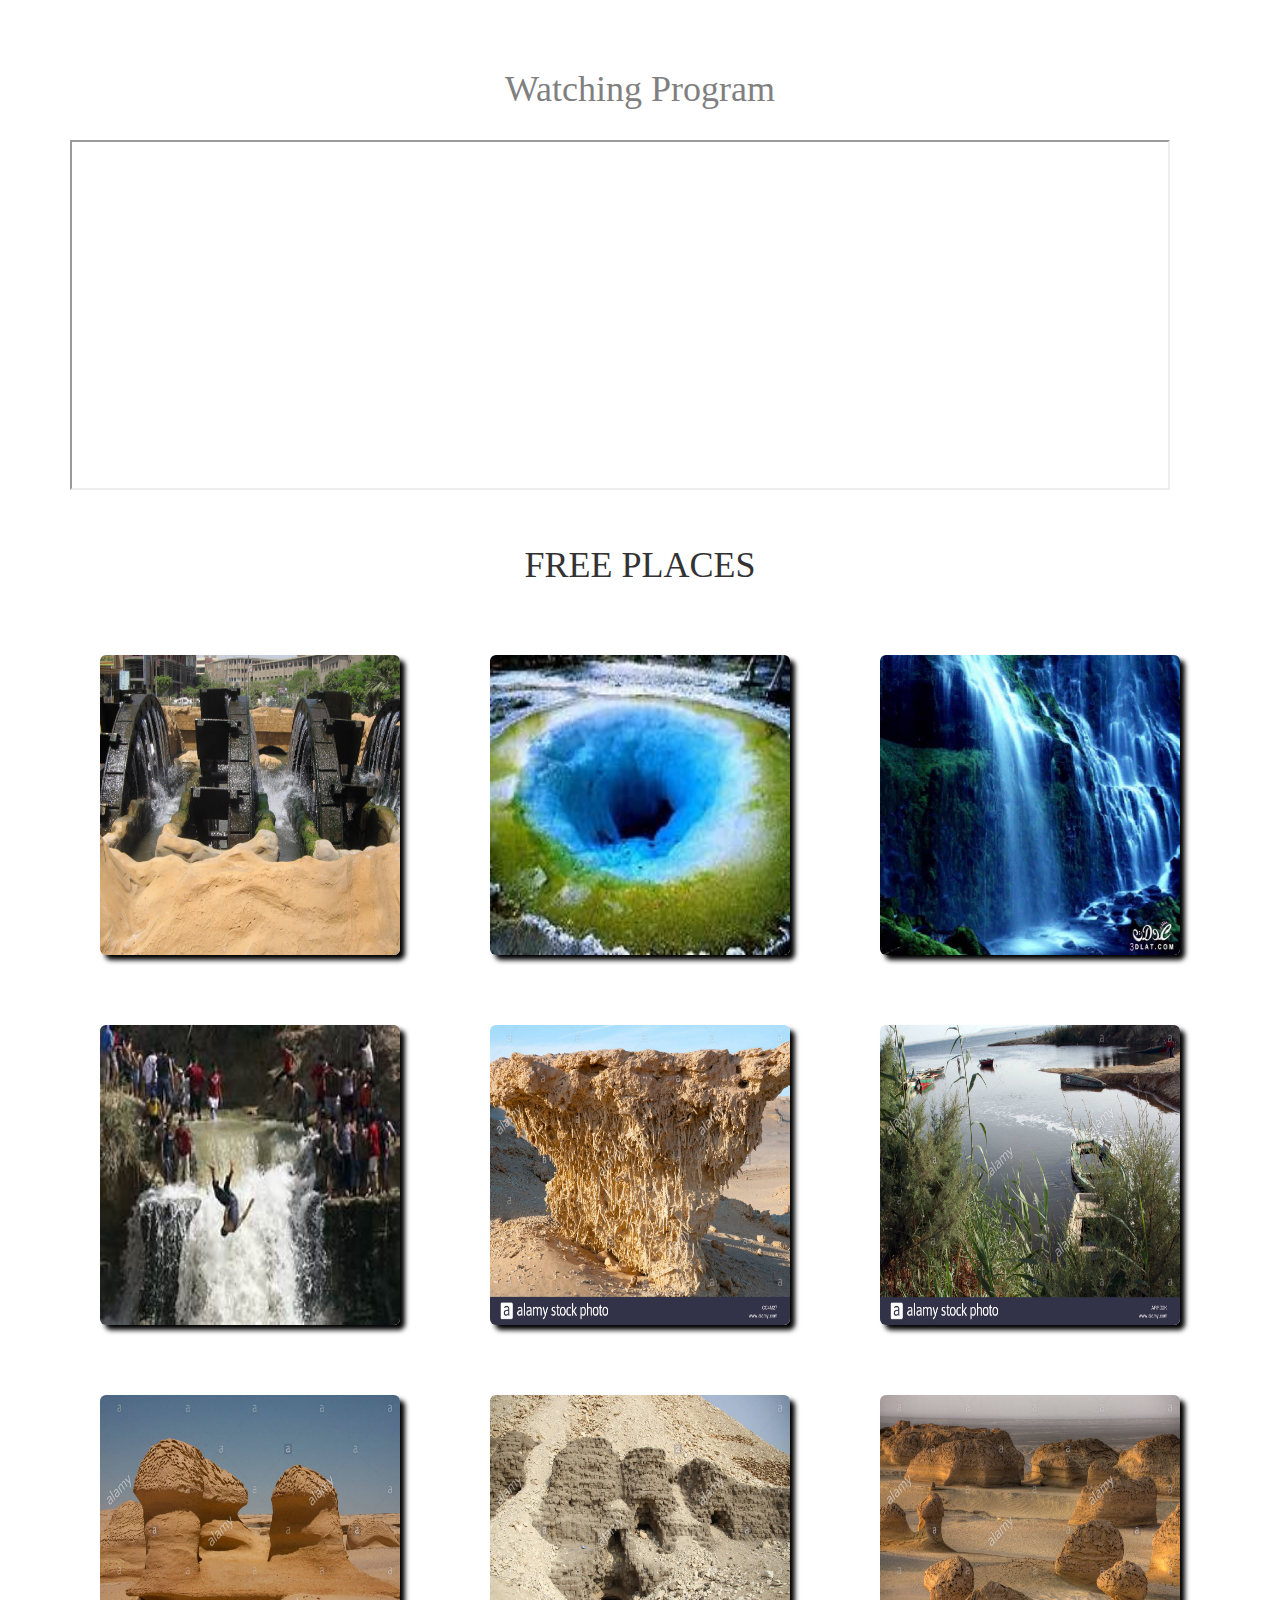
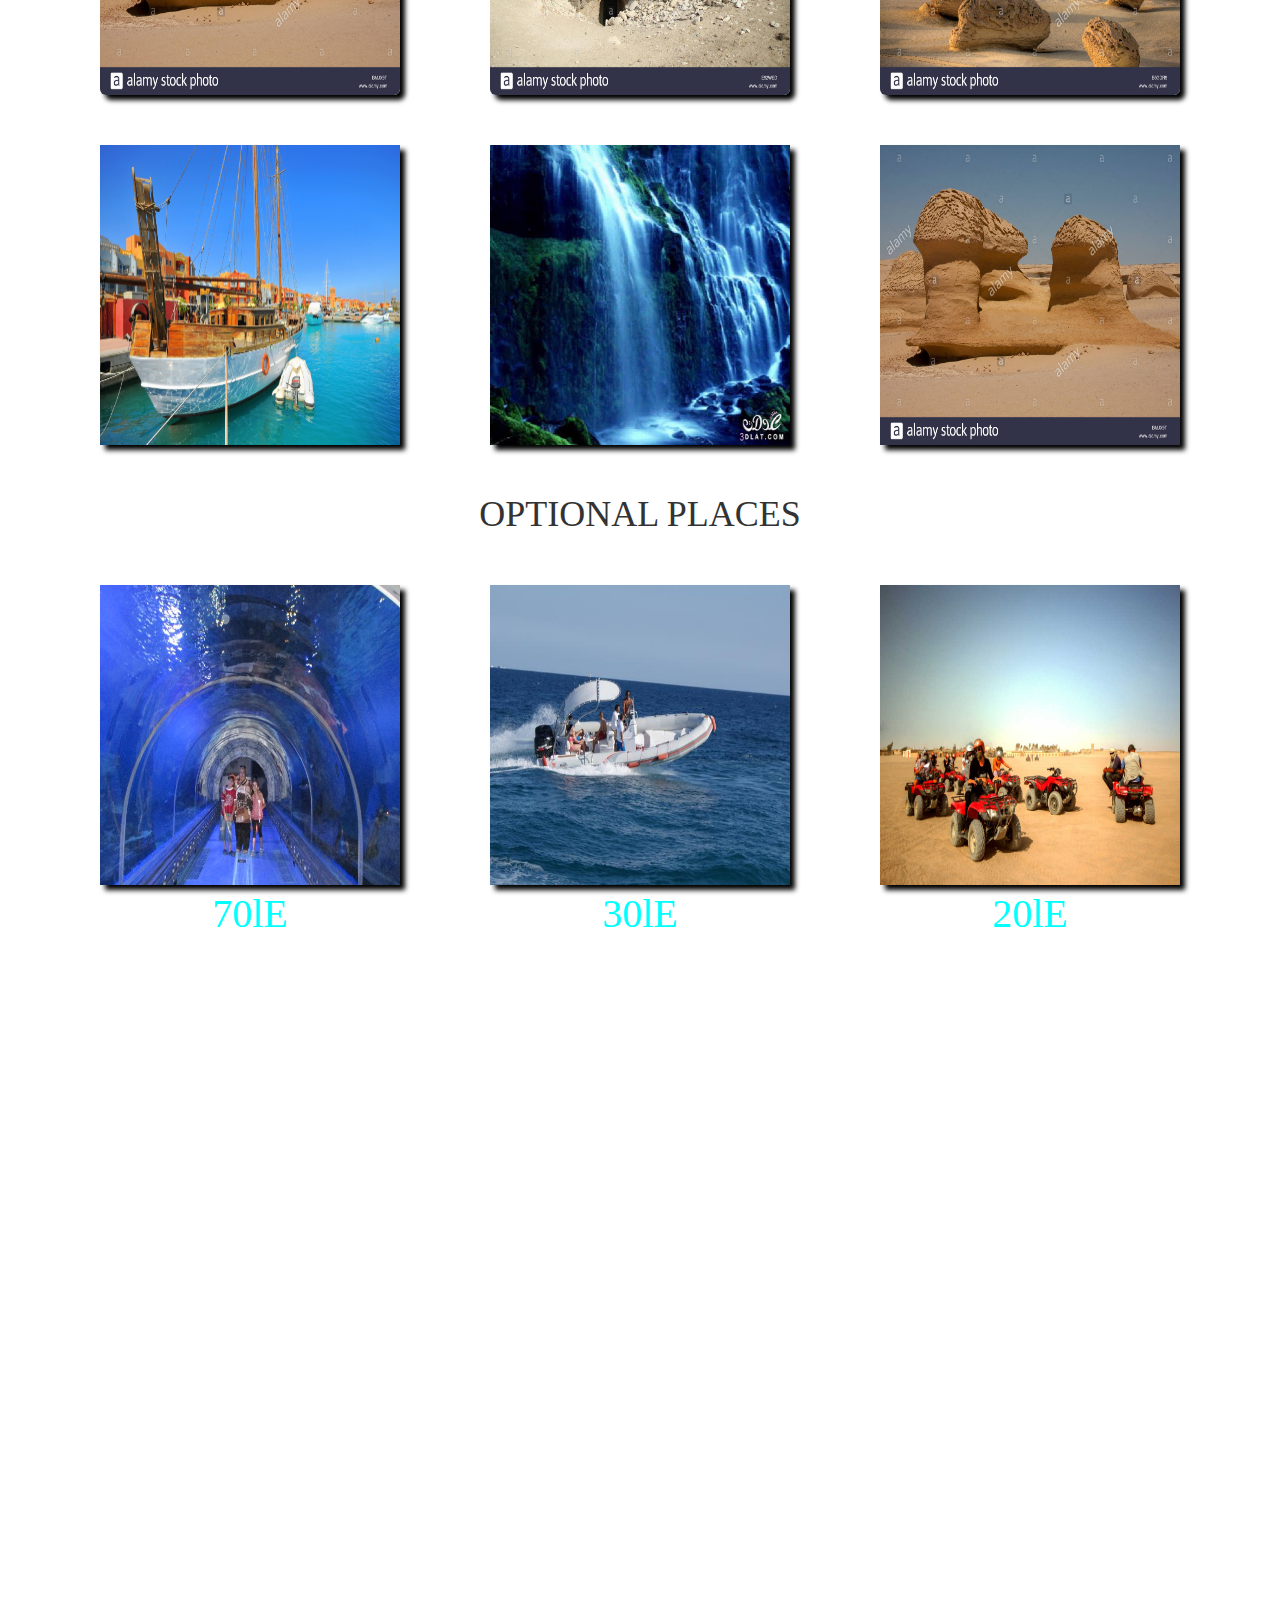
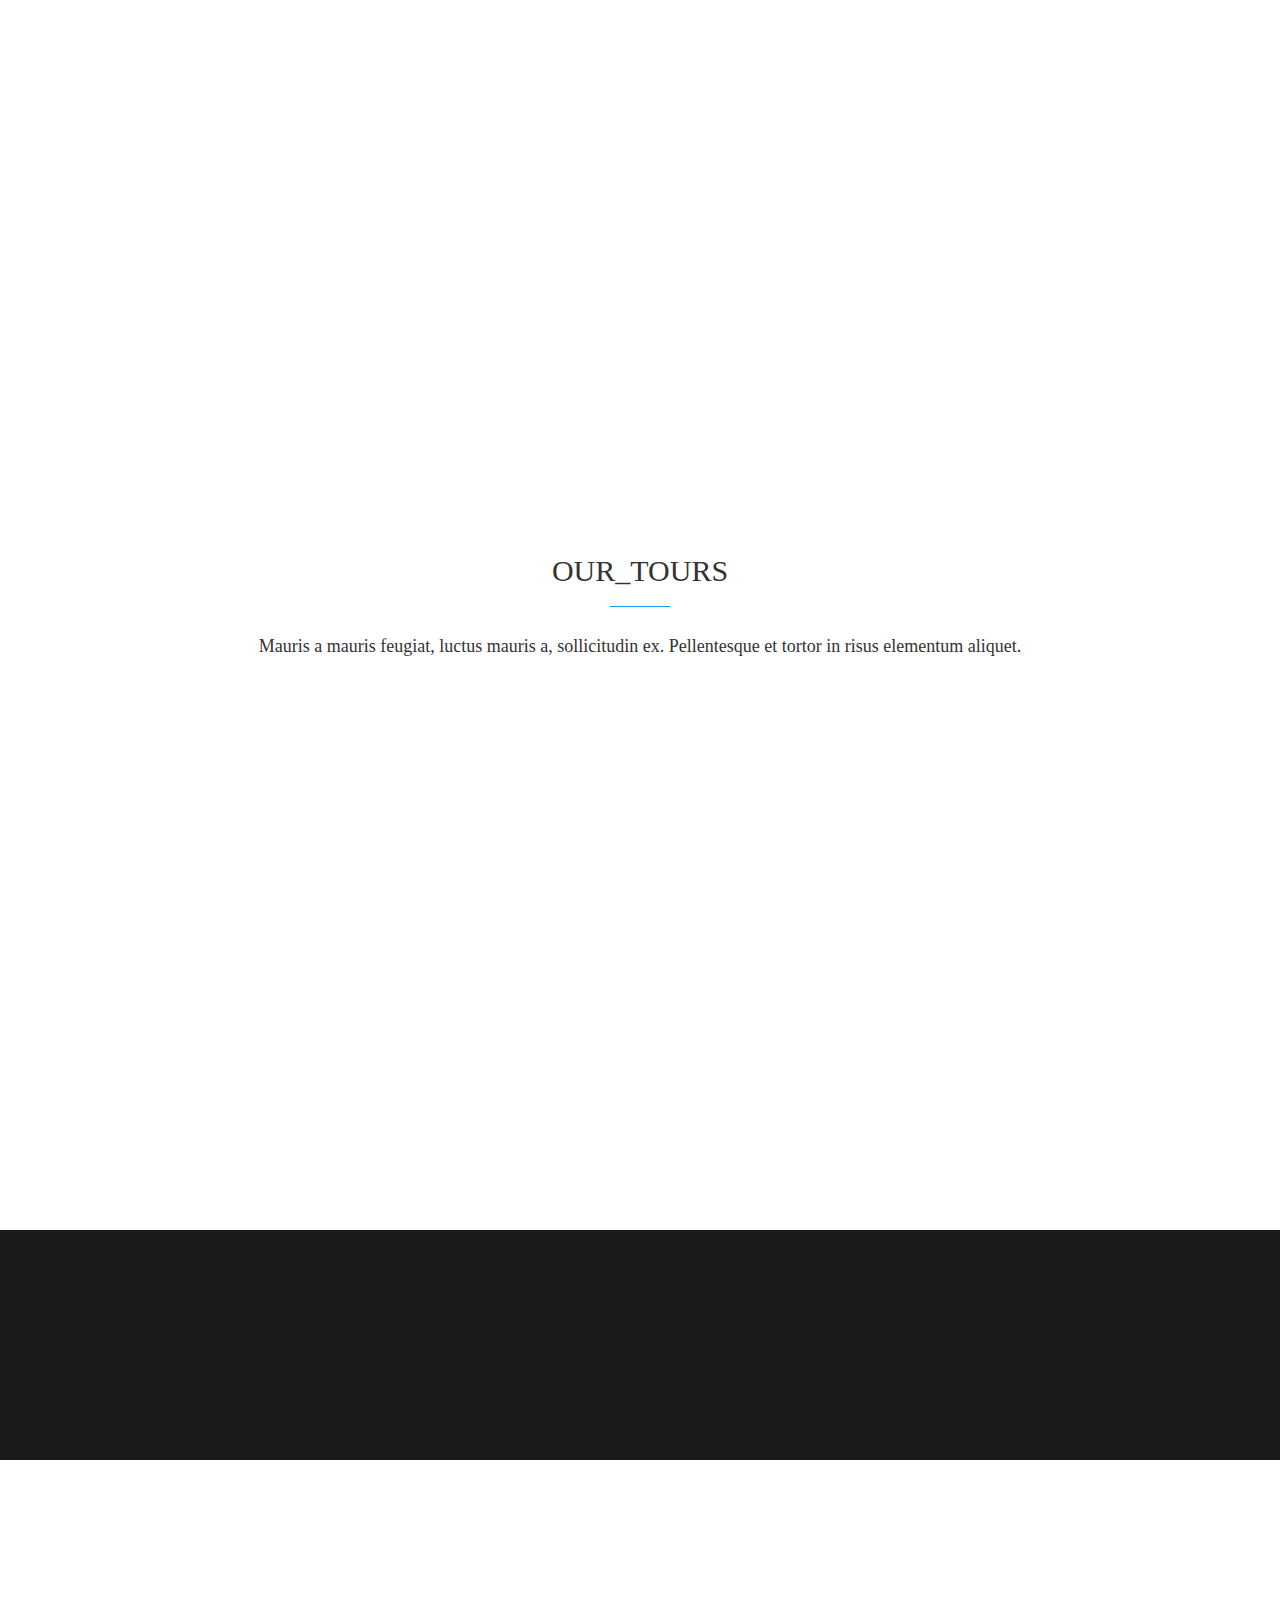
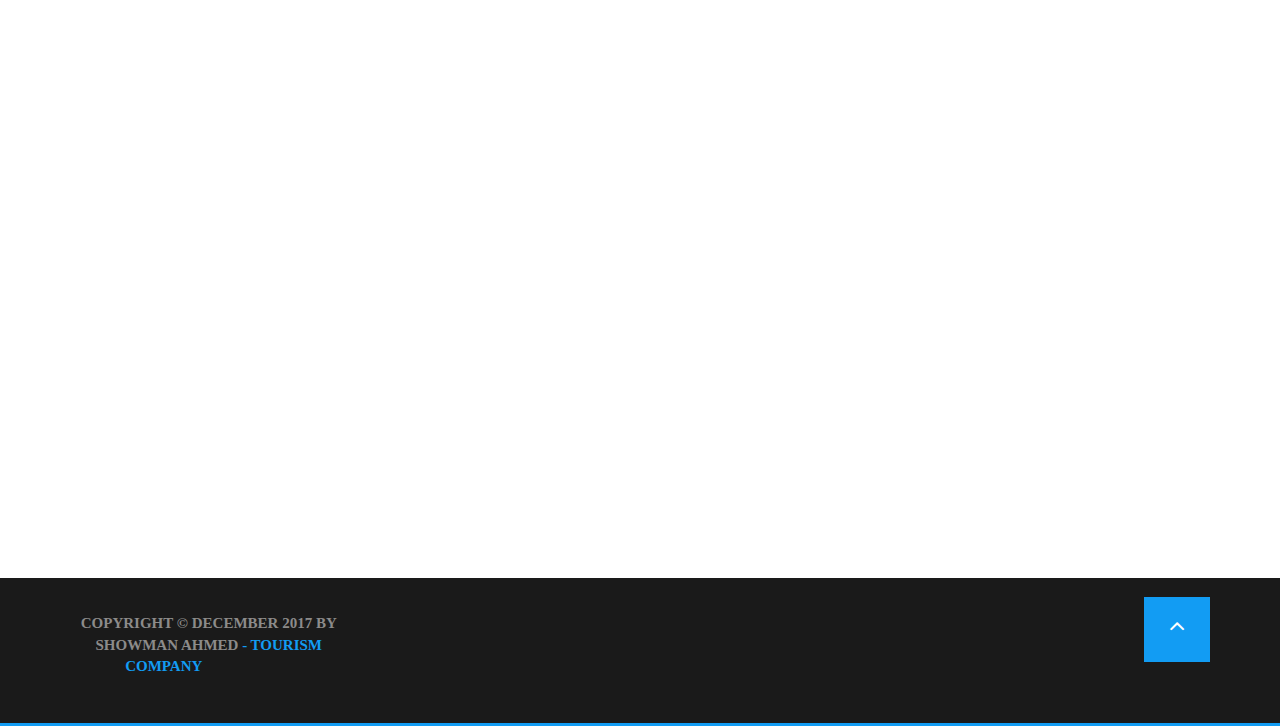
<file: fayoum.html>
<!DOCTYPE html>

<html>


    <head>
    
        <title>FAYOUM JOURNEY</title>
        
        <meta charset="utf-8">
        
        <meta name="description" content="Simple, clean, responsive website built with html5, CSS3, Js, jQuery and Bootstrap">
        
        <meta name="keywords" content="web, design, html, css, html5, css3, javascript, jquery, bootstrap, development">
        
        <meta name="viewport" content="width=device-width, initial-scale=1">
       
        
         <!-- Google Fonts -->
        <link href='https://fonts.googleapis.com/css?family=Raleway:500italic,600italic,600,700,700italic,300italic,300,400,400italic,800,900' rel='stylesheet' type='text/css'>
        
        <link href='https://fonts.googleapis.com/css?family=Source+Sans+Pro:400,300,300italic,400italic,600italic,700,900' rel='stylesheet' type='text/css'>
        
        <!-- favicon -->
        <link rel="icon" type="image/png" href="images/favicon.png">
        
        <!-- CSS -->
        <link rel="stylesheet" type="text/css" href="css/bootstrap.min.css">
        
        <!-- Fontawesome  -->
        <link rel="stylesheet" href="css/font-awesome.min.css">
        
        <!-- Animate CSS -->
        <link rel="stylesheet" type="text/css" href="css/animate.css">
        
        <link rel="stylesheet" type="text/css" href="css/style.css">
        
        <!-- BX slider CSS -->
        <link rel="stylesheet" type="text/css" href="css/jquery.bxslider.css">
        
        <!-- responsive css -->
        <link rel="stylesheet" type="text/css" href="css/responsive.css">
        <script>
            $(document).ready(function(){
                 $("#nav").click(function(){
                $("ul").show();
});
      
            });
             </script>
        
             
    </head>
    
    
    <body id="pp1">
    
        
         <div class="container" style="margin-top:50px;">
        <div class="row">
            <div class="col-lg-12 col-md-12 col-sm-12 col-xs-12">
                <h1  style="text-align:center;margin-bottom:30px; color:gray;">Watching Program</h1>
                <div class="main-con">
        <div class="responsive">
                <iframe width="1100" height="350" src="https://www.youtube.com/embed/tgbNymZ7vqY?autoplay=1">
</iframe>
                </div>
</div>

        
        </div>
        </div>
        </div>
        
        
        
       
        <div class="price_table text-center" id="products">
              <div class="container">
                  <h1 style="margin-top:50px; margin-bottom:50px;">FREE PLACES</h1>
                  <div class="row">
                      <div class="col-lg-4 col-md-4 col-sm-6 col-xs-12">
                          
                      
                          <div class="price_box">
                          
                          
                              <img src="images/fy1.jpg" width="300" height="300" alt="hat" class="img-rounded" style="margin-top:20px;">
                          
                          </div>
                      
                      </div>
                      <div class="col-lg-4 col-md-4 col-sm-6 col-xs-12">
                          
                      
                          <div class="price_box">
                          
                          
                              <img src="images/fy2.jpg" width="300" height="300" alt="hat" class="img-rounded" style="margin-top:20px;">
                              
                              
                          
                          </div>
                      
                      </div>
                      <div class="col-lg-4 col-md-4 col-sm-6 col-xs-12">
                          
                      
                          <div class="price_box">
                          
                          
                              <img src="images/fy3.jpg" width="300" height="300" alt="hat" class="img-rounded" style="margin-top:20px;">
                              
                              
                          
                          </div>
                      
                      </div>
                      
                  </div>
                  
                  
                  
                  <div class="row" style="margin-top:50px;">
                      <div class="col-lg-4 col-md-4 col-sm-6 col-xs-12">
                          
                      
                          <div class="price_box">
                          
                          
                              <img src="images/fy4.jpg" width="300" height="300" alt="hat" class="img-rounded" style="margin-top:20px;">
                          
                          </div>
                      
                      </div>
                      <div class="col-lg-4 col-md-4 col-sm-6 col-xs-12">
                          
                      
                          <div class="price_box">
                          
                          
                              <img src="images/fy5.jpg" width="300" height="300" alt="hat" class="img-rounded" style="margin-top:20px;">
                              
                              
                          
                          </div>
                      
                      </div>
                      <div class="col-lg-4 col-md-4 col-sm-6 col-xs-12">
                          
                      
                          <div class="price_box">
                          
                          
                              <img src="images/fy6.jpg" width="300" height="300" alt="hat" class="img-rounded" style="margin-top:20px;">
                              
                              
                          
                          </div>
                      
                      </div>
                      
                  </div>
                  
                  <div class="row" style="margin-top:50px;">
                      <div class="col-lg-4 col-md-4 col-sm-6 col-xs-12">
                          
                      
                          <div class="price_box">
                          
                          
                              <img src="images/fy7.jpg" width="300" height="300" alt="hat" class="img-rounded" style="margin-top:20px;">
                          
                          </div>
                      
                      </div>
                      <div class="col-lg-4 col-md-4 col-sm-6 col-xs-12">
                          
                      
                          <div class="price_box">
                          
                          
                              <img src="images/fy8.jpg" width="300" height="300" alt="hat" class="img-rounded" style="margin-top:20px;">
                              
                              
                          
                          </div>
                      
                      </div>
                      <div class="col-lg-4 col-md-4 col-sm-6 col-xs-12">
                          
                      
                          <div class="price_box">
                          
                          
                              <img src="images/fy10.jpg" width="300" height="300" alt="hat" class="img-rounded" style="margin-top:20px;">
                              
                              
                          
                          </div>
                      
                      </div>
                      
                  </div>
                   
                  <div class="row" style="margin-top:50px;">
                      <div class="col-lg-4 col-md-4 col-sm-6 col-xs-12">
                       
                      
                          <div class="price_box">
                          
                          
                              <img src="images/h5.jpg" width="300" height="300" alt="hat">
                          
                          </div>
                      
                      </div>
                      <div class="col-lg-4 col-md-4 col-sm-6 col-xs-12">
                          
                      
                          <div class="price_box">
                          
                          
                              <img src="images/fy3.jpg" width="300" height="300" alt="hat">
                              
                              
                          
                          </div>
                      
                      </div>
                      <div class="col-lg-4 col-md-4 col-sm-6 col-xs-12">
                          
                      
                          <div class="price_box">
                          
                          
                              <img src="images/fy7.jpg" width="300" height="300" alt="hat">
                              
                              
                          
                          </div>
                      
                      </div>
                      
                  </div>
             
             
              
              </div>
          
          </div>
        
        
        
        <div class="price_table text-center" id="products">
              <div class="container">
                  <h1 style="margin-top:50px; margin-bottom:50px;">OPTIONAL PLACES</h1>
                  <div class="row">
                      <div class="col-lg-4 col-md-4 col-sm-6 col-xs-12">
                          
                      
                          <div class="price_box">
                          
                          
                              <img src="images/h15.jpg" width="300" height="300" alt="hat">
                              <p class="center-block" style="font-size:40px;color:aqua;padding-bottom:8px">70lE  </p>
                          
                          </div>
                      
                      </div>
                      <div class="col-lg-4 col-md-4 col-sm-6 col-xs-12">
                          
                      
                          <div class="price_box">
                          
                          
                              <img src="images/h17.jpg" width="300" height="300" alt="hat">
                              <p class="center-block" style="font-size:40px;color:aqua;padding-bottom:8px">30lE  </p>
                              
                              
                          
                          </div>
                      
                      </div>
                      <div class="col-lg-4 col-md-4 col-sm-6 col-xs-12">
                          
                      
                          <div class="price_box">
                          
                          
                              <img src="images/h18.jpg" width="300" height="300" alt="hat">
                              
                              <p class="center-block" style="font-size:40px;color:aqua;padding-bottom:8px">20lE  </p>
                             
                             
                                
                            </div>
                              
                              
                          
                          </div>
                      
                      </div>
                      
                  </div>
            </div>
       

        
        
        
        
        <section class="features" id="FEATURES">
            
            <div class="container">
            
                <div class="row">
                
                
                    <div class="col-md-10 col-md-offset-1">
                    
                        <div class="section-title wow fadeIn" data-wow-duration="1s">
                        
                            <h2> SERVICES </h2>
                            
                            <p>Aswar Travel & Tourism provides services to its clients that are economical and their employees work to satisfy you in the most difficult and difficult situations.
                                    </p>
                        
                        </div>
                    
                    </div>
                    
                    
                
                
                </div>
            
            
            </div>
            
            
            
            
            
            <div class="features-inner-wrapper">
            
                <div class="container">
                
                    <div class="row">
                    
                    
                        <div class="col-md-4 wow fadeInLeft" data-wow-duration="1s">
                        
                            
                            <!-- left feature item 01 -->
                            <div class="left-feature-item">
                                <!-- Icon -->
                                <div class="left-feature-item-icon">
                                    <i class="fa fa-desktop"></i>
                                </div>
                            
                                <!-- feature item title & description -->
                                <h3> Tourism provides </h3>
                                <p>Tourism provides services to its clients that are economical and their employees work</p>
                            
                            </div>
                            
                            
                             <!-- left feature item 02 -->
                            <div class="left-feature-item">
                                <!-- Icon -->
                                <div class="left-feature-item-icon">
                                    <i class="fa fa-mobile"></i>
                                </div>
                            
                                <!-- feature item title & description -->
                                <h3>  special discounts  </h3>
                                <p>It also offers special discounts especially in this tourist season and in addition to providing the best services</p>
                            
                            </div>
                            
                             <!-- left feature item 03 -->
                            <div class="left-feature-item">
                                <!-- Icon -->
                                <div class="left-feature-item-icon">
                                    <i class="fa fa-eye"></i>
                                </div>
                            
                                <!-- feature item title & description -->
                                <h3> EASY CONTACT</h3>
                                <p>It's easy to contact us by phone number and email or face account at any time u like.</p>
                            
                            </div>
                        
                        
                        
                        </div>
                        
                        
                        <div class="col-md-4">
                        
                                <div class="feature-iphone">
                            
                                    <img class="wow bounceIn img-responsive" data-wow-duration="1s" src="images/60.jpg" alt="feature iphone" height="800" width="300">
                            
                                </div>
                        
                        
                        </div>
                        
                        <div class="col-md-4 wow fadeInRight" data-wow-duration="1s">
                        
                            <!-- right feature item 01 -->
                            <div class="right-feature-item">
                            
                                <!-- Icon -->
                                <div class="right-feature-item-icon">
                                    <i class="fa fa-certificate"></i>
                                
                                </div>
                                
                                <!-- feature item title and description -->
                                <h3>  Tourism deals</h3>
                                
                                <p>Aswar Travel and Tourism deals with more than 200 air lines worldwide and has direct links . </p>
                                
                            
                            </div>
                            
                            
                            
                             <!-- right feature item 02 -->
                            <div class="right-feature-item">
                            
                                <!-- Icon -->
                                <div class="right-feature-item-icon">
                                    <i class="fa fa-rss"></i>
                                
                                </div>
                                
                                <!-- feature item title and description -->
                                <h3>  customer benefits</h3>
                                
                                <p>The customer benefits from the information provided by the agency and can contact one of the offices .</p>
                                
                            
                            </div>
                            
                            
                             <!-- right feature item 03 -->
                            <div class="right-feature-item">
                            
                                <!-- Icon -->
                                <div class="right-feature-item-icon">
                                    <i class="fa fa-database"></i>
                                
                                </div>
                                
                                <!-- feature item title and description -->
                                <h3>  secret of our success</h3>
                                
                                <p>The secret of our success lies in the quality of service you provide, in our prices and in the number of tickets that grow daily.</p>
                                
                            
                            </div>
                        
                        </div>
                        
                    
                    
                    </div>
                
                
                </div>
            
            </div>
            
            
            
            
            
        
        
        <!-- Screens -->
        <section class="screens" id="TOUR">
        
            <div class="container">
            
                <div class="row">
                
                    <div class="col-md-10 col-md-offset-1">
                    
                        <div class="section-title">
                        
                            <h2> OUR_TOURS</h2>
                            <p>Mauris a mauris feugiat, luctus mauris a, sollicitudin ex. Pellentesque et tortor in risus elementum aliquet. 
                            </p>
                        </div>
                    
                    </div>
                
                </div>
            
            
            </div>
            
            <div class="screen-slider wow bounceInRight" data-wow-duration="1s">
            
                <div class="container">
                    
                    <div class="row">

                        <div class="bxslider">
                           
                            <div class="item">
                                 
                                <img src="images/fd.png" alt="screen" height="400" width="300">
                                

                            </div>
                            
                            <div class="item">
                           
                                <img src="images/h22.jpg" alt="screen" height="400" width="300">
                                
                            </div>
                            
                            <div class="item">
                               
                                <img src="images/fd3.jpg" alt="screen" height="400" width="300">
                                

                            </div>
                            
                            <div class="item">
                                
                                <img src="images/fd4.jpg" alt="screen" height="400" width="300">
                                
                             
                              
                            </div>

                        </div>

                        </div>
                </div>
            
            
            
            </div>
            
        
        
        </section>
        
        
        <!-- Available On -->
        <section class="available-on" style="margin-top:50px;">
        
            <div class="container wow bounceInRight" data-wow-duration="1s">
            
                <div class="row">
                
                    <div class="col-md-6">
                    
                        <div class="available-title">
                            <h2>Available On </h2>
                        
                            <p>Vestibulum congue eros ac neque dignissim, vel imperdiet neque consectetur. Maecenas condimentum cursus maximus. Praesent eu diam efficitur</p>    
                        
                        </div>
                    
                    </div>
                    <div class="col-md-6">
                    
                        <div class="row">
                        
                            <a href="#">
                            
                                <div class="col-md-4 no-padding">
                                    <div class="available-on-item">
                                    
                                        <i class="fa fa-apple"></i>
                                        <div class="available-on-inner">
                                        
                                            <h2> iOS</h2>
                                        
                                        </div>
                                    
                                    </div>
                                
                                </div> 
                                
                            
                            </a>
                            
                            
                            
                             <a href="#">
                            
                                <div class="col-md-4 no-padding">
                                    <div class="available-on-item">
                                    
                                        <i class="fa fa-android"></i>
                                        <div class="available-on-inner">
                                        
                                            <h2> ANDROID</h2>
                                        
                                        </div>
                                    
                                    </div>
                                
                                </div> 
                                
                            
                            </a>
                            
                             <a href="#">
                            
                                <div class="col-md-4 no-padding">
                                    <div class="available-on-item">
                                    
                                        <i class="fa fa-windows"></i>
                                        <div class="available-on-inner">
                                        
                                            <h2> WINDOWS</h2>
                                        
                                        </div>
                                    
                                    </div>
                                
                                </div> 
                                
                            
                            </a>
                        
                        
                        
                        </div>
                        
                    
                    </div>
                    
                
                
                </div>
            </div>
        
        </section>
         <!-- Contact Us -->
        <section class="contact-us" id="CONTACT">
        
            <div class="container wow bounceIn">
            
                    <div class="row">

                        <div class="col-md-10 col-md-offset-1">
                        
                            <div class="section-title">
                            
                                <h2>Booking</h2>
                                
                            </div>
                            
                        </div>


                    </div>
            
            
            </div>
            
            <div class="contact-us-form wow bounceIn">
            
            
                <div class="container">
                
                    <form role="form">
                    
                        <div class="row">
                        
                            <div class="col-md-8">
                            
                                <input type="text" class="form-control" id="name" placeholder="Name">
                                <input type="email" class="form-control" id="email" placeholder="Email">
                                <input type="text" class="form-control" id="postal" placeholder="visa-numner">
                                <input type="text" class="form-control" id="phone" placeholder="Phone number">
                                
                                       <label class="checkbox-inline">
              <input type="checkbox" value="">LUXOR
            </label>
            <label class="checkbox-inline">
              <input type="checkbox" value="">FAYOUM
            </label>
            <label class="checkbox-inline">
              <input type="checkbox" value="">HURGHADA
            </label>
                                        <label class="checkbox-inline">
              <input type="checkbox" value="">SHARM-SH
            </label>

                            <div class="col-md-4">
                            
                                
                                
                                <button type="button" class="btn btn-default submit-btn form_submit" style="margin-top:40px;">Book</button>
                                </div>
                            </div>
                        
                        </div>
                    
                    
                    </form>
                
                
                </div>
            
            
            </div>
            
            <div class="container">
                <div class="row">
                
                    <div class="col-md-12 wow bounceInLeft">
                    
                        <div class="social-icons">
                        
                            <ul>
                            
                                <li><a href="#"><i class="fa fa-facebook"></i></a></li>
                                <li><a href="#"><i class="fa fa-twitter"></i></a></li>
                                <li><a href="#"><i class="fa fa-youtube-play"></i></a></li>
                            
                            </ul>
                        
                        
                        </div>
                    
                    
                    </div>
                
                </div>
            
            </div>
            
            
            
        
        </section>
        
        <!-- Footer -->
        <footer class="footer">
        
            <div class="container">
            
                <div class="row">
                
                    <div class="col-md-6">
                    
                        <div id="copyright">
                            <p style=" text-align: center;font-weight: bold;">Copyright &copy; December 2017 by Showman Ahmed <a style="font-weight: bold;margin-top:50px;margin-right:90px;" href="#"> - Tourism Company</a></p>
                        </div>
                    </div>
                    <div class="col-md-6">
                    
                            <div class="scroll-top">
                                <a href="#pp1" id="scroll-to-top"><i class="fa fa-angle-up"></i></a>
                            </div>
                    </div>
                
                
                </div>
            
            </div>
        
        
        </footer>
        
        
        <!-- Bootstrap JavaScript -->
        <script src="js/jquery.js"></script>
        <script src="js/bootstrap.min.js"></script>
        
        <!-- Bx Slider JS -->
        <script src="js/jquery.bxslider.min.js"></script>
        
        <!-- Add JS counter lib -->
        <script src="js/jquery.waypoints.min.js"></script>
        <script src="js/jquery.counterup.min.js"></script>
        
        <!-- Add wow js lib -->
        <script src="js/wow.min.js"></script>
      
        <!-- Custom Js -->
        <script src="js/custom.js"></script>
        
    </body>


</html>
</file>
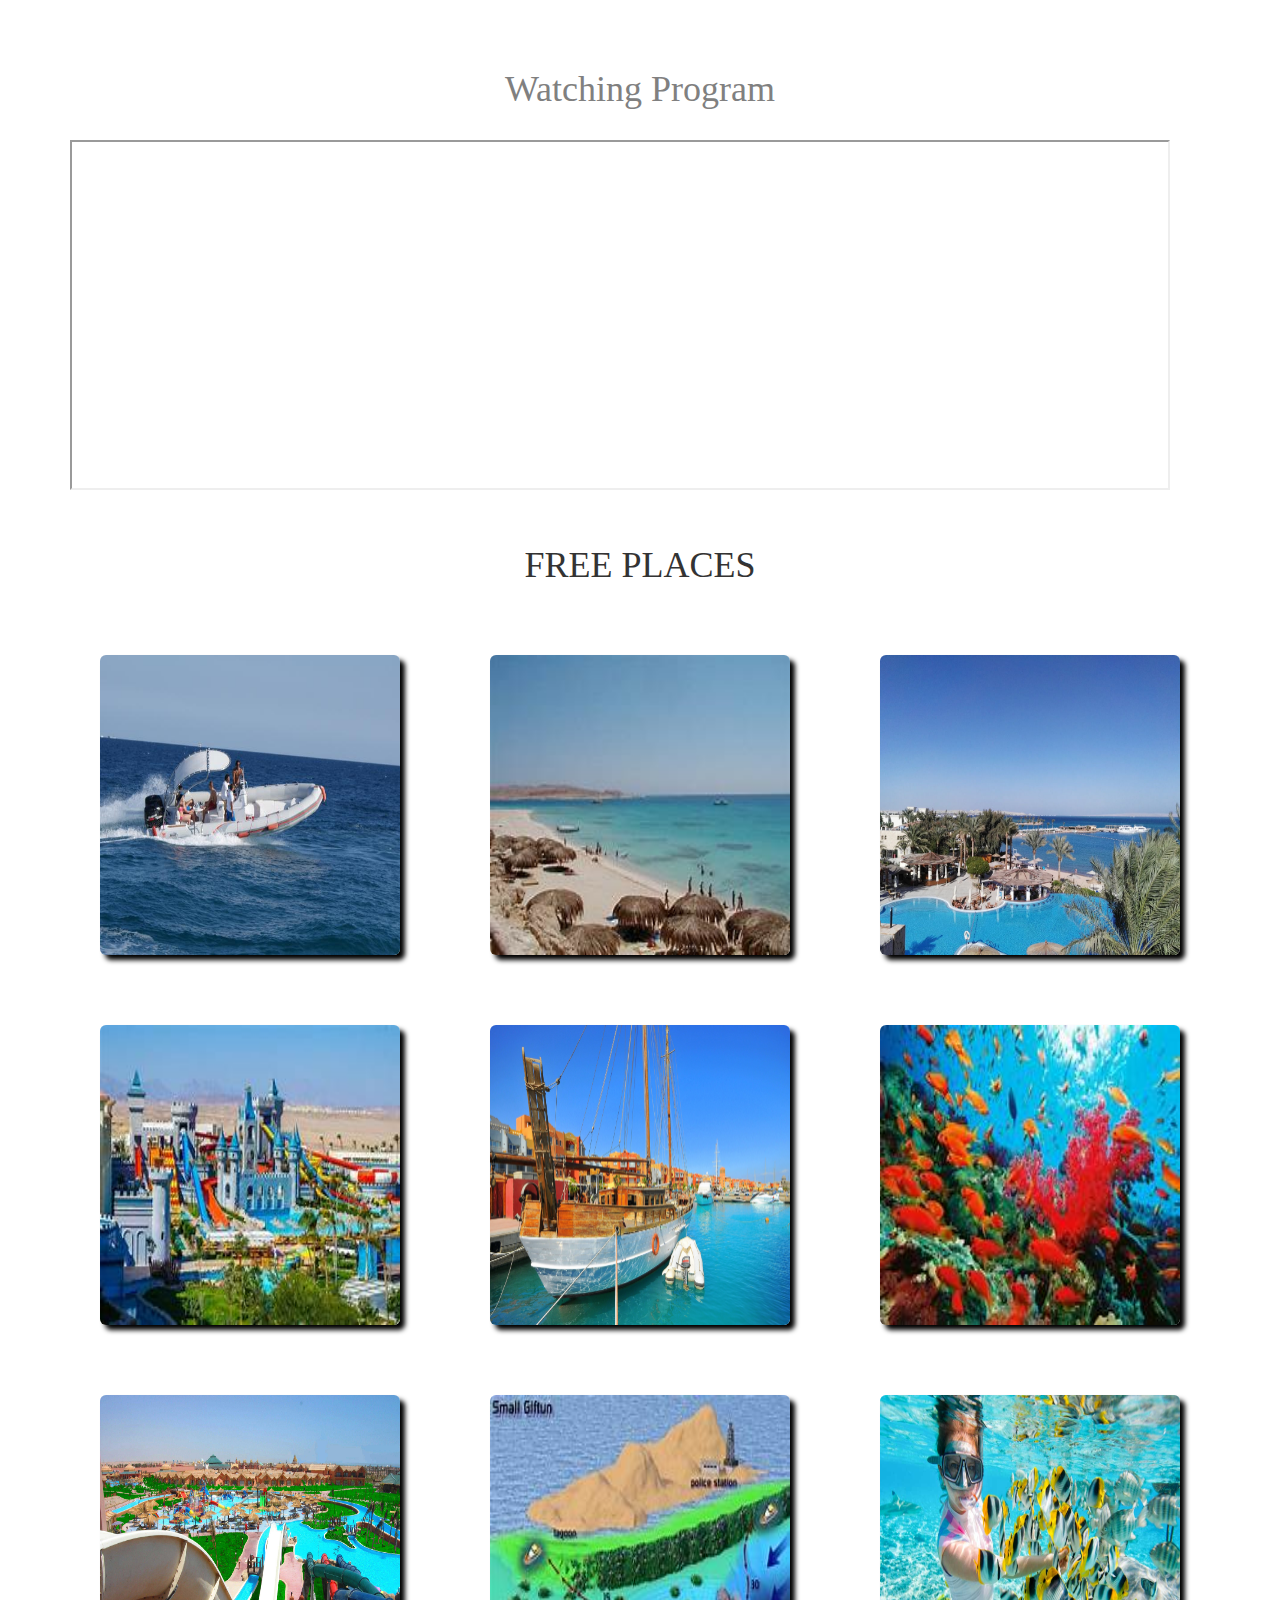
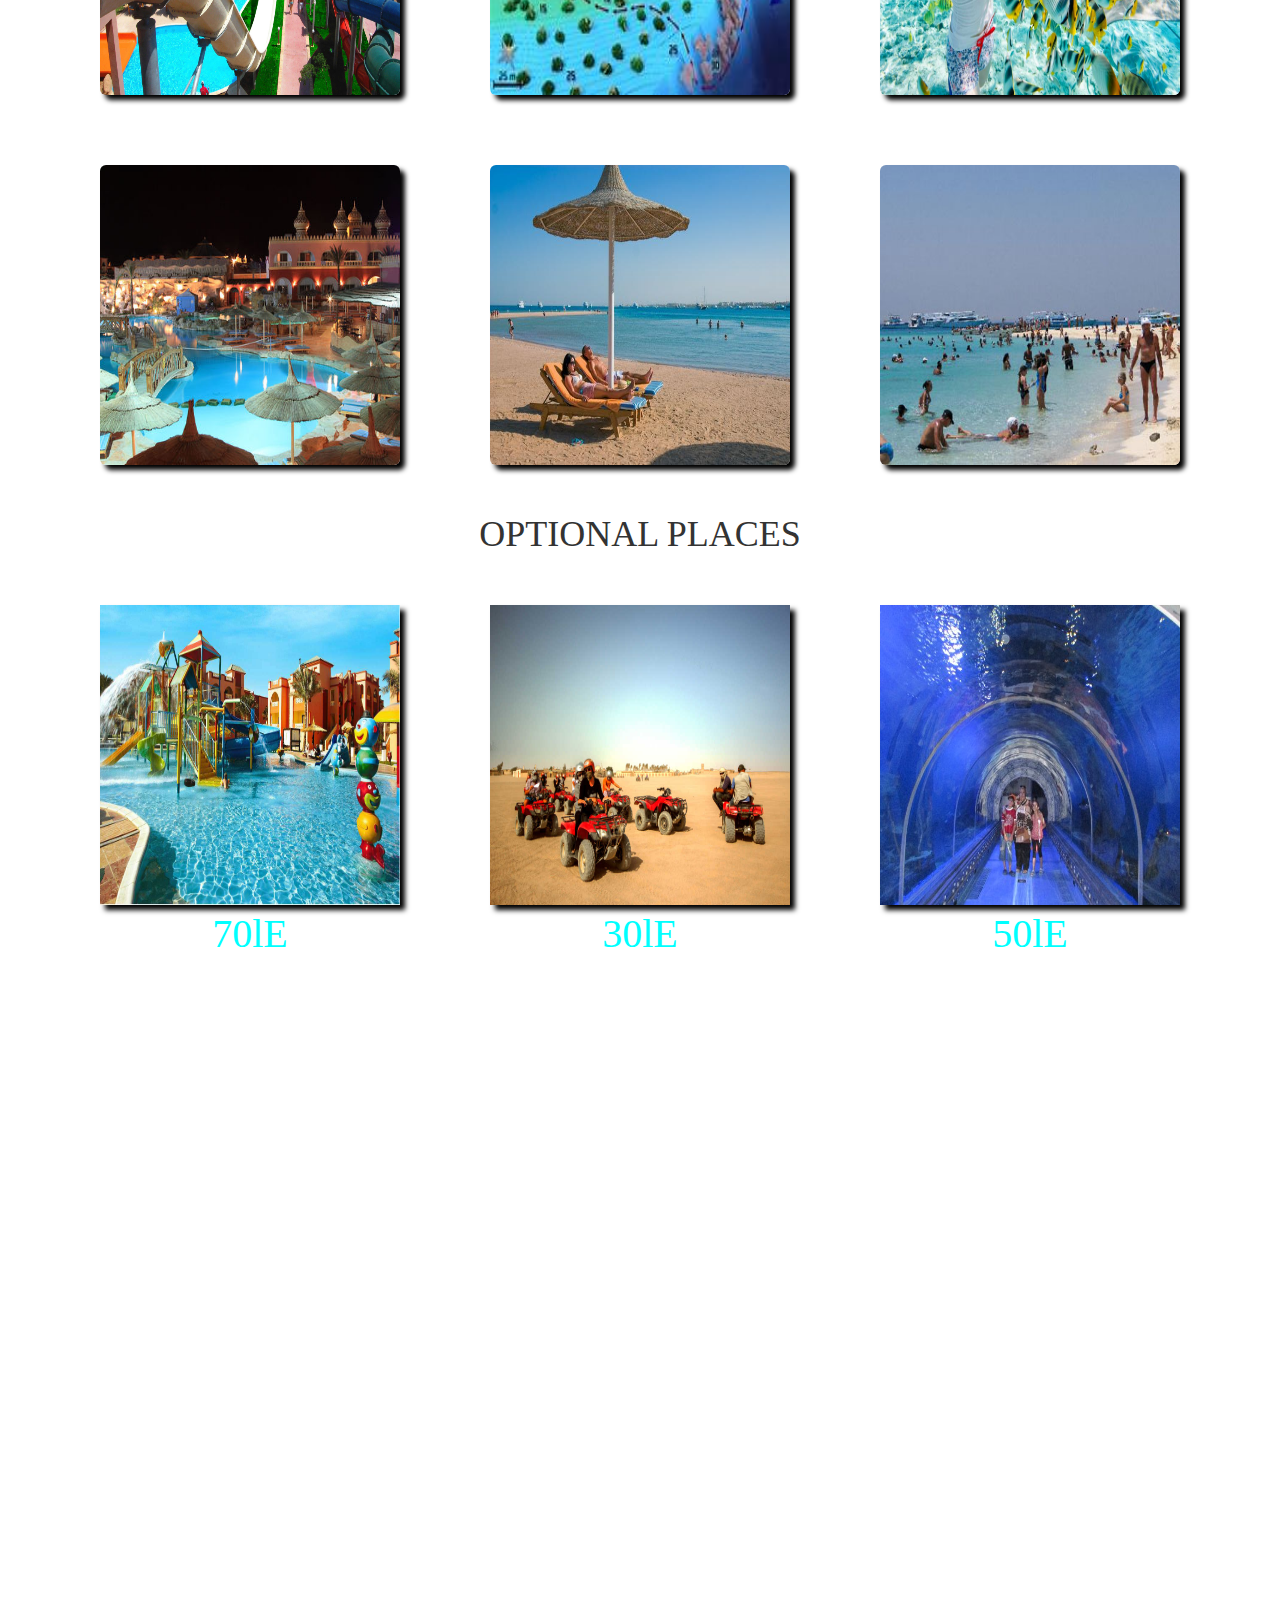
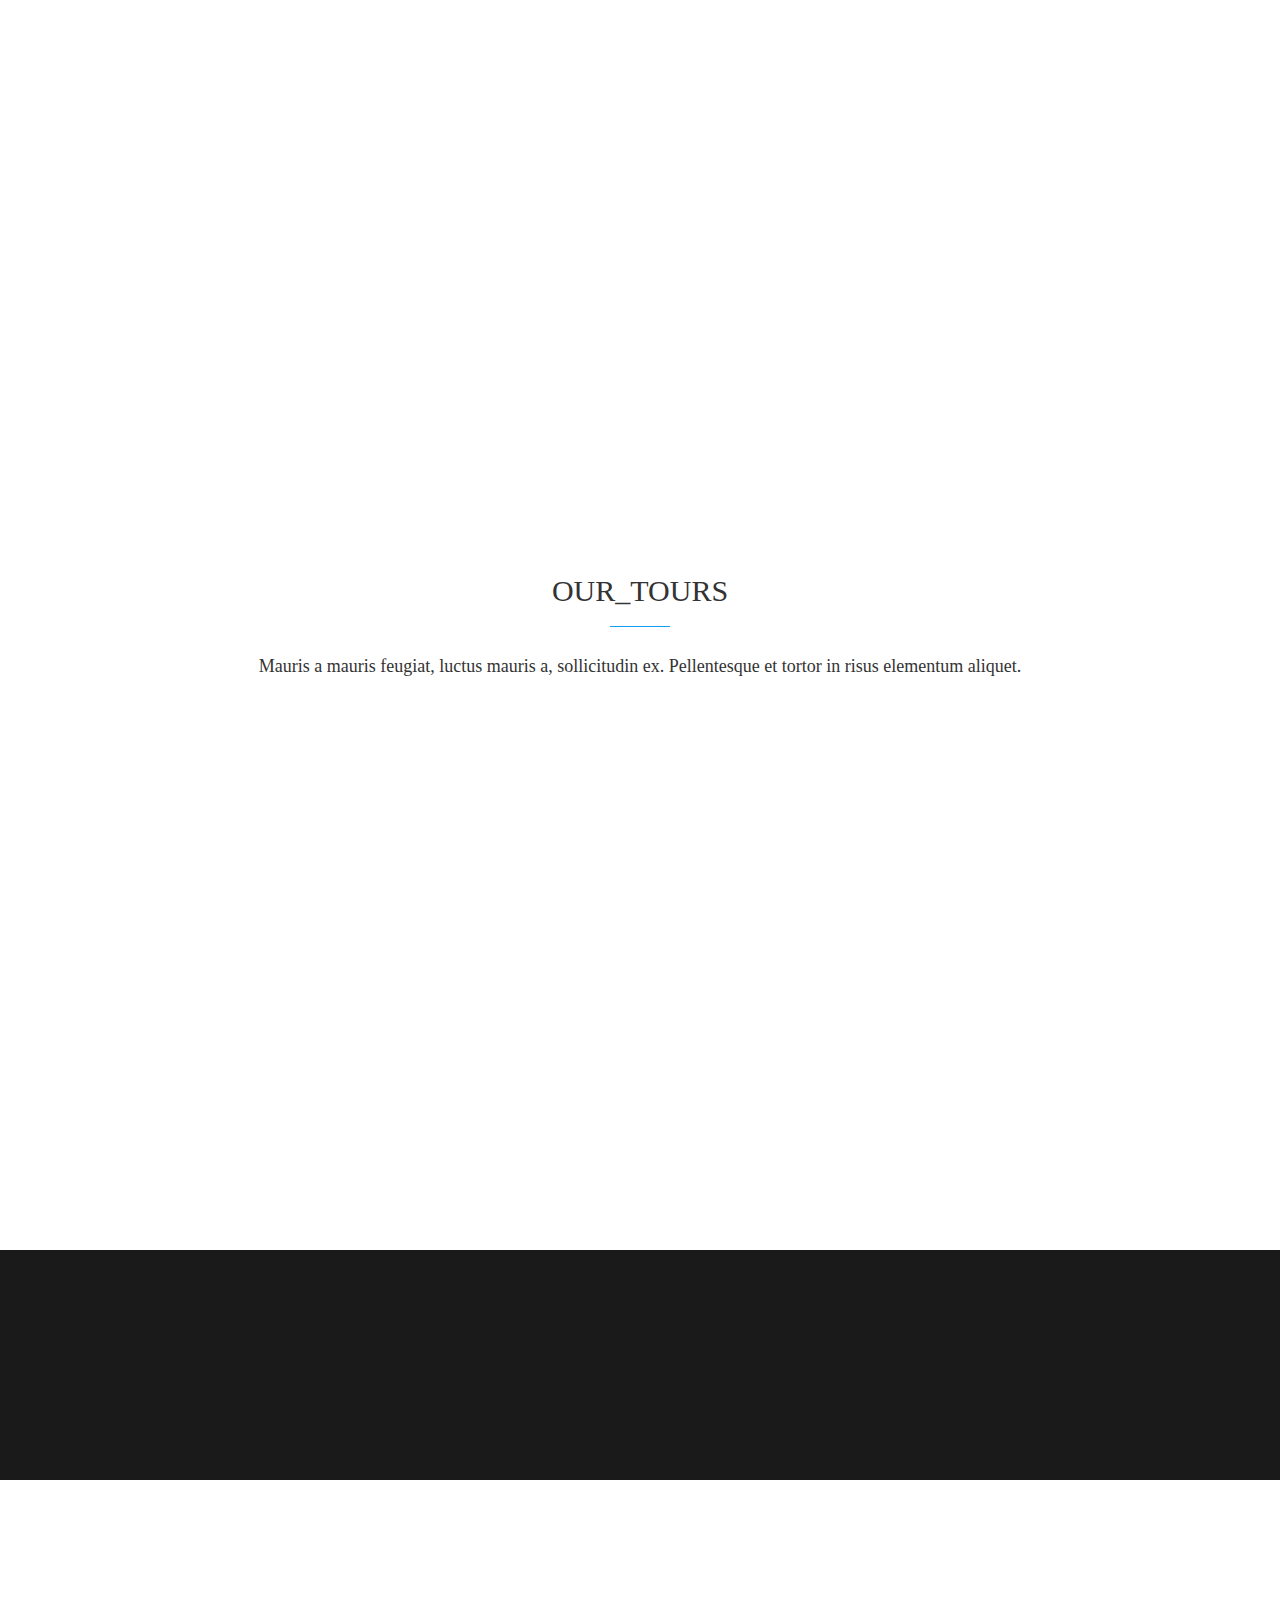
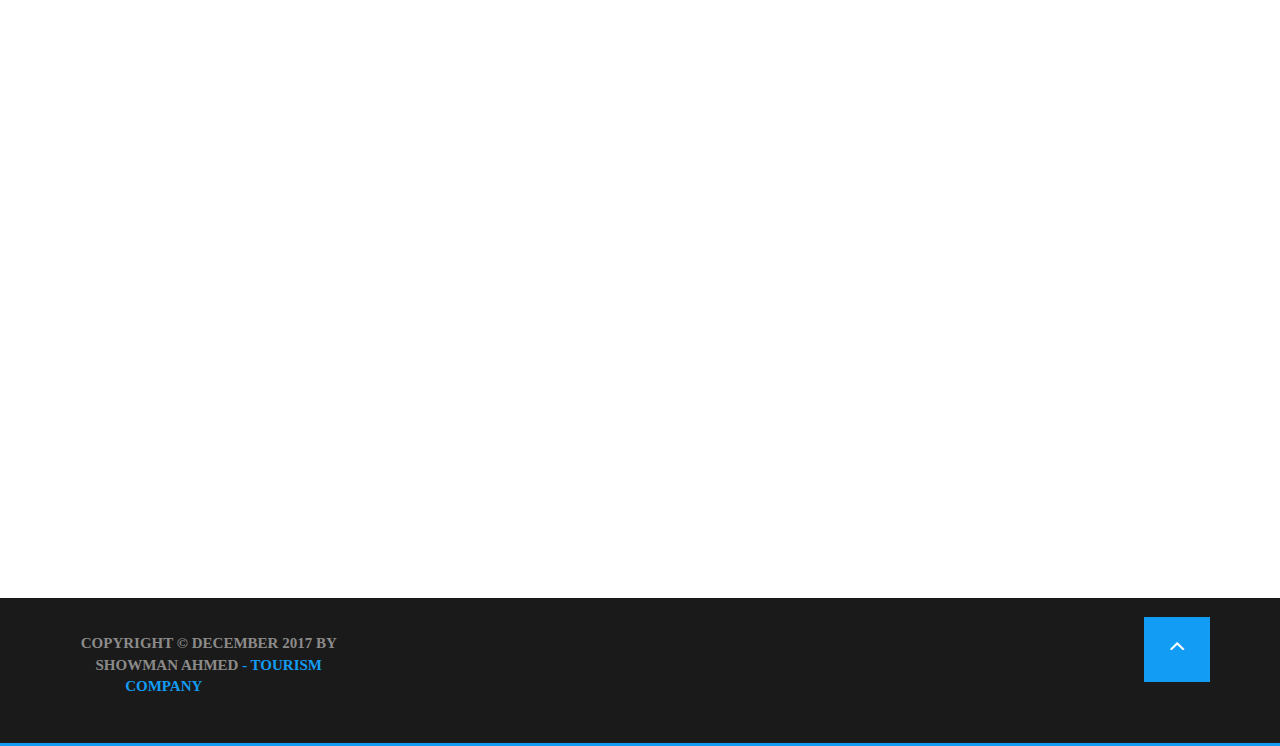
<file: hurg.html>
<!DOCTYPE html>

<html>


    <head>
    
        <title>HURGHADA JOURNEY</title>
        
        <meta charset="utf-8">
        
        <meta name="description" content="Simple, clean, responsive website built with html5, CSS3, Js, jQuery and Bootstrap">
        
        <meta name="keywords" content="web, design, html, css, html5, css3, javascript, jquery, bootstrap, development">
        
        <meta name="viewport" content="width=device-width, initial-scale=1">
       
        
         <!-- Google Fonts -->
        <link href='https://fonts.googleapis.com/css?family=Raleway:500italic,600italic,600,700,700italic,300italic,300,400,400italic,800,900' rel='stylesheet' type='text/css'>
        
        <link href='https://fonts.googleapis.com/css?family=Source+Sans+Pro:400,300,300italic,400italic,600italic,700,900' rel='stylesheet' type='text/css'>
        
        <!-- favicon -->
        <link rel="icon" type="image/png" href="images/favicon.png">
        
        <!-- CSS -->
        <link rel="stylesheet" type="text/css" href="css/bootstrap.min.css">
        
        <!-- Fontawesome  -->
        <link rel="stylesheet" href="css/font-awesome.min.css">
        
        <!-- Animate CSS -->
        <link rel="stylesheet" type="text/css" href="css/animate.css">
        
        <link rel="stylesheet" type="text/css" href="css/style.css">
        
        <!-- BX slider CSS -->
        <link rel="stylesheet" type="text/css" href="css/jquery.bxslider.css">
        
        <!-- responsive css -->
        <link rel="stylesheet" type="text/css" href="css/responsive.css">
        <script>
            $(document).ready(function(){
                 $("#nav").click(function(){
                $("ul").show();
});
      
            });
             </script>
        
             
    </head>
    
    
    <body id="pp1">
    
        
         <div class="container" style="margin-top:50px;">
        <div class="row">
            <div class="col-lg-12 col-md-12 col-sm-12 col-xs-12">
                <h1  style="text-align:center;margin-bottom:30px; color:gray;">Watching Program</h1>
                <div class="main-con">
        <div class="responsive">
                <iframe width="1100" height="350" src="https://www.youtube.com/embed/tgbNymZ7vqY?autoplay=1">
</iframe>
                </div>
</div>

        
        </div>
        </div>
        </div>
        
      
        <div class="price_table text-center" id="products">
              <div class="container">
                  <h1 style="margin-top:50px; margin-bottom:50px;">FREE PLACES</h1>
                  <div class="row">
                      <div class="col-lg-4 col-md-4 col-sm-6 col-xs-12">
                          
                      
                          <div class="price_box">
                          
                          
                              <img src="images/h17.jpg" width="300" height="300" alt="hat" class="img-rounded" style="margin-top:20px;">
                          
                          </div>
                      
                      </div>
                      <div class="col-lg-4 col-md-4 col-sm-6 col-xs-12">
                          
                      
                          <div class="price_box">
                          
                          
                              <img src="images/h2.jpg" width="300" height="300" alt="hat" class="img-rounded" style="margin-top:20px;">
                              
                              
                          
                          </div>
                      
                      </div>
                      <div class="col-lg-4 col-md-4 col-sm-6 col-xs-12">
                          
                      
                          <div class="price_box">
                          
                          
                              <img src="images/h3.jpg" width="300" height="300" alt="hat" class="img-rounded" style="margin-top:20px;">
                              
                              
                          
                          </div>
                      
                      </div>
                      
                  </div>
                  
                  
                  
                  <div class="row" style="margin-top:50px;">
                      <div class="col-lg-4 col-md-4 col-sm-6 col-xs-12">
                          
                      
                          <div class="price_box">
                          
                          
                              <img src="images/h4.jpg" width="300" height="300" alt="hat" class="img-rounded" style="margin-top:20px;">
                          
                          </div>
                      
                      </div>
                      <div class="col-lg-4 col-md-4 col-sm-6 col-xs-12">
                          
                      
                          <div class="price_box">
                          
                          
                              <img src="images/h5.jpg" width="300" height="300" alt="hat" class="img-rounded" style="margin-top:20px;">
                              
                              
                          
                          </div>
                      
                      </div>
                      <div class="col-lg-4 col-md-4 col-sm-6 col-xs-12">
                          
                      
                          <div class="price_box">
                          
                          
                              <img src="images/h6.jpg" width="300" height="300" alt="hat" class="img-rounded" style="margin-top:20px;">
                              
                              
                          
                          </div>
                      
                      </div>
                      
                  </div>
                  
                  <div class="row" style="margin-top:50px;">
                      <div class="col-lg-4 col-md-4 col-sm-6 col-xs-12">
                          
                      
                          <div class="price_box">
                          
                          
                              <img src="images/h7.jpg" width="300" height="300" alt="hat" class="img-rounded" style="margin-top:20px;">
                          
                          </div>
                      
                      </div>
                      <div class="col-lg-4 col-md-4 col-sm-6 col-xs-12">
                          
                      
                          <div class="price_box">
                          
                          
                              <img src="images/h9.jpg" width="300" height="300" alt="hat" class="img-rounded" style="margin-top:20px;">
                              
                              
                          
                          </div>
                      
                      </div>
                      <div class="col-lg-4 col-md-4 col-sm-6 col-xs-12">
                          
                      
                          <div class="price_box">
                          
                          
                              <img src="images/h10.jpg" width="300" height="300" alt="hat" class="img-rounded" style="margin-top:20px;">
                              
                              
                          
                          </div>
                      
                      </div>
                      
                  </div>
                   
                  <div class="row" style="margin-top:50px;">
                      <div class="col-lg-4 col-md-4 col-sm-6 col-xs-12">
                       
                      
                          <div class="price_box">
                          
                          
                              <img src="images/h11.jpg" width="300" height="300" alt="hat" class="img-rounded" style="margin-top:20px;">
                          
                          </div>
                      
                      </div>
                      <div class="col-lg-4 col-md-4 col-sm-6 col-xs-12">
                          
                      
                          <div class="price_box">
                          
                          
                              <img src="images/h12.jpg" width="300" height="300" alt="hat" class="img-rounded" style="margin-top:20px;">
                              
                              
                          
                          </div>
                      
                      </div>
                      <div class="col-lg-4 col-md-4 col-sm-6 col-xs-12">
                          
                      
                          <div class="price_box">
                          
                          
                              <img src="images/h19.jpg" width="300" height="300" alt="hat" class="img-rounded" style="margin-top:20px;">
                              
                              
                          
                          </div>
                      
                      </div>
                      
                  </div>
             
             
              
              </div>
          
          </div>
        
        
        
        
        <div class="price_table text-center" id="products">
              <div class="container">
                  <h1 style="margin-top:50px; margin-bottom:50px;">OPTIONAL PLACES</h1>
                  <div class="row">
                      <div class="col-lg-4 col-md-4 col-sm-6 col-xs-12">
                          
                      
                          <div class="price_box">
                          
                          
                              <img src="images/h14.jpg" width="300" height="300" alt="hat" >
                              <p class="center-block" style="font-size:40px;color:aqua;padding-bottom:8px">70lE  </p>
                          
                          </div>
                      
                      </div>
                      <div class="col-lg-4 col-md-4 col-sm-6 col-xs-12">
                          
                      
                          <div class="price_box">
                          
                          
                              <img src="images/h18.jpg" width="300" height="300" alt="hat">
                              <p class="center-block" style="font-size:40px;color:aqua;padding-bottom:8px">30lE  </p>
                              
                              
                          
                          </div>
                      
                      </div>
                      <div class="col-lg-4 col-md-4 col-sm-6 col-xs-12">
                          
                      
                          <div class="price_box">
                          
                          
                              <img src="images/h15.jpg" width="300" height="300" alt="hat">
                              
                              <p class="center-block" style="font-size:40px;color:aqua;padding-bottom:8px">50lE  </p>
                             
                             
                                
                            </div>
                              
                              
                          
                          </div>
                      
                      </div>
                      
                  </div>
            </div>
       
        
        
        
        
        
        
        
        
        
         <section class="features" id="FEATURES">
            
            <div class="container">
            
                <div class="row">
                
                
                    <div class="col-md-10 col-md-offset-1">
                    
                        <div class="section-title wow fadeIn" data-wow-duration="1s">
                        
                            <h2> SERVICES </h2>
                            
                            <p>Aswar Travel & Tourism provides services to its clients that are economical and their employees work to satisfy you in the most difficult and difficult situations.
                                    </p>
                        
                        </div>
                    
                    </div>
                    
                    
                
                
                </div>
            
            
            </div>
            
            
            
            
            
            <div class="features-inner-wrapper">
            
                <div class="container">
                
                    <div class="row">
                    
                    
                        <div class="col-md-4 wow fadeInLeft" data-wow-duration="1s">
                        
                            
                            <!-- left feature item 01 -->
                            <div class="left-feature-item">
                                <!-- Icon -->
                                <div class="left-feature-item-icon">
                                    <i class="fa fa-desktop"></i>
                                </div>
                            
                                <!-- feature item title & description -->
                                <h3> Tourism provides </h3>
                                <p>Tourism provides services to its clients that are economical and their employees work</p>
                            
                            </div>
                            
                            
                             <!-- left feature item 02 -->
                            <div class="left-feature-item">
                                <!-- Icon -->
                                <div class="left-feature-item-icon">
                                    <i class="fa fa-mobile"></i>
                                </div>
                            
                                <!-- feature item title & description -->
                                <h3>  special discounts  </h3>
                                <p>It also offers special discounts especially in this tourist season and in addition to providing the best services</p>
                            
                            </div>
                            
                             <!-- left feature item 03 -->
                            <div class="left-feature-item">
                                <!-- Icon -->
                                <div class="left-feature-item-icon">
                                    <i class="fa fa-eye"></i>
                                </div>
                            
                                <!-- feature item title & description -->
                                <h3> EASY CONTACT</h3>
                                <p>It's easy to contact us by phone number and email or face account at any time u like.</p>
                            
                            </div>
                        
                        
                        
                        </div>
                        
                        
                        <div class="col-md-4">
                        
                                <div class="feature-iphone">
                            
                                    <img class="wow bounceIn img-responsive" data-wow-duration="1s" src="images/60.jpg" alt="feature iphone" height="800" width="300">
                            
                                </div>
                        
                        
                        </div>
                        
                        <div class="col-md-4 wow fadeInRight" data-wow-duration="1s">
                        
                            <!-- right feature item 01 -->
                            <div class="right-feature-item">
                            
                                <!-- Icon -->
                                <div class="right-feature-item-icon">
                                    <i class="fa fa-certificate"></i>
                                
                                </div>
                                
                                <!-- feature item title and description -->
                                <h3>  Tourism deals</h3>
                                
                                <p>Aswar Travel and Tourism deals with more than 200 air lines worldwide and has direct links . </p>
                                
                            
                            </div>
                            
                            
                            
                             <!-- right feature item 02 -->
                            <div class="right-feature-item">
                            
                                <!-- Icon -->
                                <div class="right-feature-item-icon">
                                    <i class="fa fa-rss"></i>
                                
                                </div>
                                
                                <!-- feature item title and description -->
                                <h3>  customer benefits</h3>
                                
                                <p>The customer benefits from the information provided by the agency and can contact one of the offices .</p>
                                
                            
                            </div>
                            
                            
                             <!-- right feature item 03 -->
                            <div class="right-feature-item">
                            
                                <!-- Icon -->
                                <div class="right-feature-item-icon">
                                    <i class="fa fa-database"></i>
                                
                                </div>
                                
                                <!-- feature item title and description -->
                                <h3>  secret of our success</h3>
                                
                                <p>The secret of our success lies in the quality of service you provide, in our prices and in the number of tickets that grow daily.</p>
                                
                            
                            </div>
                        
                        </div>
                        
                    
                    
                    </div>
                
                
                </div>
            
            </div>
            
            
            
            
            
        
        
        
        <!-- Screens -->
        <section class="screens" id="TOUR">
        
            <div class="container">
            
                <div class="row">
                
                    <div class="col-md-10 col-md-offset-1">
                    
                        <div class="section-title">
                        
                            <h2> OUR_TOURS</h2>
                            <p>Mauris a mauris feugiat, luctus mauris a, sollicitudin ex. Pellentesque et tortor in risus elementum aliquet. 
                            </p>
                        </div>
                    
                    </div>
                
                </div>
            
            
            </div>
            
            <div class="screen-slider wow bounceInRight" data-wow-duration="1s">
            
                <div class="container">
                    
                    <div class="row">

                        <div class="bxslider ">
                           
                            <div class="item">
                                 
                                <img src="images/fd.png" alt="screen" height="400" width="300" class="img-rounded" >
                                

                            </div>
                            
                            <div class="item">
                           
                                <img src="images/h22.jpg" alt="screen" height="400" width="300" class="img-rounded" >
                                
                            </div>
                            
                            <div class="item">
                               
                                <img src="images/fd3.jpg" alt="screen" height="400" width="300" class="img-rounded" >
                                

                            </div>
                            
                            <div class="item">
                                
                                <img src="images/fd4.jpg" alt="screen" height="400" width="300"class="img-rounded" >
                                
                             
                              
                            </div>

                        </div>

                        </div>
                </div>
            
            
            
            </div>
            
        
        
        </section>
        
        
        <!-- Available On -->
        <section class="available-on" style="margin-top:50px;">
        
            <div class="container wow bounceInRight" data-wow-duration="1s">
            
                <div class="row">
                
                    <div class="col-md-6">
                    
                        <div class="available-title">
                            <h2>Available On </h2>
                        
                            <p>Vestibulum congue eros ac neque dignissim, vel imperdiet neque consectetur. Maecenas condimentum cursus maximus. Praesent eu diam efficitur</p>    
                        
                        </div>
                    
                    </div>
                    <div class="col-md-6">
                    
                        <div class="row">
                        
                            <a href="#">
                            
                                <div class="col-md-4 no-padding">
                                    <div class="available-on-item">
                                    
                                        <i class="fa fa-apple"></i>
                                        <div class="available-on-inner">
                                        
                                            <h2> iOS</h2>
                                        
                                        </div>
                                    
                                    </div>
                                
                                </div> 
                                
                            
                            </a>
                            
                            
                            
                             <a href="#">
                            
                                <div class="col-md-4 no-padding">
                                    <div class="available-on-item">
                                    
                                        <i class="fa fa-android"></i>
                                        <div class="available-on-inner">
                                        
                                            <h2> ANDROID</h2>
                                        
                                        </div>
                                    
                                    </div>
                                
                                </div> 
                                
                            
                            </a>
                            
                             <a href="#">
                            
                                <div class="col-md-4 no-padding">
                                    <div class="available-on-item">
                                    
                                        <i class="fa fa-windows"></i>
                                        <div class="available-on-inner">
                                        
                                            <h2> WINDOWS</h2>
                                        
                                        </div>
                                    
                                    </div>
                                
                                </div> 
                                
                            
                            </a>
                        
                        
                        
                        </div>
                        
                    
                    </div>
                    
                
                
                </div>
            </div>
        
        </section>
         <!-- Contact Us -->
        <section class="contact-us" id="CONTACT">
        
            <div class="container wow bounceIn">
            
                    <div class="row">

                        <div class="col-md-10 col-md-offset-1">
                        
                            <div class="section-title">
                            
                                <h2>Booking</h2>
                                
                            </div>
                            
                        </div>


                    </div>
            
            
            </div>
            
            <div class="contact-us-form wow bounceIn">
            
            
                <div class="container">
                
                    <form role="form">
                    
                        <div class="row">
                        
                            <div class="col-md-8">
                            
                                <input type="text" class="form-control" id="name" placeholder="Name">
                                <input type="email" class="form-control" id="email" placeholder="Email">
                                <input type="text" class="form-control" id="postal" placeholder="visa-numner">
                                <input type="text" class="form-control" id="phone" placeholder="Phone number">
                                
                                       <label class="checkbox-inline">
              <input type="checkbox" value="">LUXOR
            </label>
            <label class="checkbox-inline">
              <input type="checkbox" value="">FAYOUM
            </label>
            <label class="checkbox-inline">
              <input type="checkbox" value="">HURGHADA
            </label>
                                        <label class="checkbox-inline">
              <input type="checkbox" value="">SHARM-SH
            </label>

                            <div class="col-md-4">
                            
                                
                                
                                <button type="button" class="btn btn-default submit-btn form_submit" style="margin-top:40px;">Book</button>
                                </div>
                            </div>
                        
                        </div>
                    
                    
                    </form>
                
                
                </div>
            
            
            </div>
            
            <div class="container">
                <div class="row">
                
                    <div class="col-md-12 wow bounceInLeft">
                    
                        <div class="social-icons">
                        
                            <ul>
                            
                                <li><a href="#"><i class="fa fa-facebook"></i></a></li>
                                <li><a href="#"><i class="fa fa-twitter"></i></a></li>
                                <li><a href="#"><i class="fa fa-youtube-play"></i></a></li>
                            
                            </ul>
                        
                        
                        </div>
                    
                    
                    </div>
                
                </div>
            
            </div>
            
            
            
        
        </section>
        
        <!-- Footer -->
        <footer class="footer">
        
            <div class="container">
            
                <div class="row">
                
                    <div class="col-md-6">
                    
                        <div id="copyright">
                            <p style=" text-align: center;font-weight: bold;">Copyright &copy; December 2017 by Showman Ahmed<a style="font-weight: bold;margin-top:50px;margin-right:90px;" href="#"> - Tourism Company</a></p>
                        </div>
                    </div>
                    <div class="col-md-6">
                    
                            <div class="scroll-top">
                                <a href="#pp1" id="scroll-to-top"><i class="fa fa-angle-up"></i></a>
                            </div>
                    </div>
                
                
                </div>
            
            </div>
        
        
        </footer>
        
        
        <!-- Bootstrap JavaScript -->
        <script src="js/jquery.js"></script>
        <script src="js/bootstrap.min.js"></script>
        
        <!-- Bx Slider JS -->
        <script src="js/jquery.bxslider.min.js"></script>
        
        <!-- Add JS counter lib -->
        <script src="js/jquery.waypoints.min.js"></script>
        <script src="js/jquery.counterup.min.js"></script>
        
        <!-- Add wow js lib -->
        <script src="js/wow.min.js"></script>
      
        <!-- Custom Js -->
        <script src="js/custom.js"></script>
        
    </body>


</html>
</file>
<file: css/style.css>
* {
    margin: 0;
    padding: 0;
}
body {
    font-family: 'Raleway', sans-serif;
    overflow-y: scroll;
    overflow-x: hidden;
    font-family: cursive;
}
p {
    font-family: cursive;
    font-size: 14px;
}

/* ============= Generic CSS ============== */

.section-title {
    padding-top: 90px;
    padding-bottom: 50px;
    
}
.section-title h2 {
    position: relative;
    text-align: center;
    color: #333;
    font-size: 30px;
    font-weight: 400;
    text-transform: uppercase;
}
.section-title h2:after {
    content: "";
    position: absolute;
    bottom: -20px;
    left: 50%;
    width: 60px;
    height: 1px;
    background-color: #129CF3;
    margin-left: -30px;
}


.section-title p {
    color: #333;
    font-size: 18px;
    line-height: 28px;
    font-weight: 300;
    text-align: center;
    margin-top: 45px;
}

/* =========== Navigation ============ */

.navbar-default {
    background-color: transparent;
    border-color: #444;
    z-index: 110;
    transition: all 1s;
    -moz-transition: all 1s;
    -o-transition: all 1s;
    -webkit-transition: all 1s;
}
.navbar-default .navbar-nav > li > a {
    color: #B5B5B5;
    font-family: "Raleway", sans-serif;
    transition: all 1s;
    -moz-transition: all 1s;
    -o-transition: all 1s;
    -webkit-transition: all 1s;
    
}
.navbar-default .navbar-nav > li > a:hover {
    color: #129CF3;
}
.navbar-default .navbar-nav > li > a:focus {
    color: #B5B5B5;
}

.navbar-brand {
    padding: 9px 15px;
}
.navbar-brand img  {
     transition: all 1s;
    -moz-transition: all 1s;
    -o-transition: all 1s;
    -webkit-transition: all 1s;
}
.navbar-default .navbar-nav > .active>a, 
.navbar-default .navbar-nav > .active>a:hover,
.navbar-default .navbar-nav > .active>a:focus {
    background-color: transparent;
    color: #129CF3;
} 



/* =========== Header ============ */
.header {
    background-image: url("../images/news-1.jpg");
    background-attachment: fixed;
    background-repeat: no-repeat;
    background-position: 50% 50%;
    background-size: cover;
    -moz-background-size: cover;
    -o-background-size: cover;
    -webkit-background-size: cover;
    
}
.header-overlay {
    background-color: rgba(31, 31, 31, 0.60);

}
.logo {
    padding-bottom: 50px;
}
.header-text h1 {
    color: #fff;
    font-size: 35px;
    font-weight: 300;
    line-height: 45px;
    padding-top: 30px;
    text-transform: uppercase;
}
.header-text p {
    color: #fff;
    font-size: 17px;
    line-height: 28px;
    font-weight: 300;
}
.header-btns {
    margin-top: 90px;
    margin-bottom: 50px;
}

.btn-download,
.btn-download:focus,
.btn-download:active,
.btn-download:visited
{
    
    background: transparent;
    border-color: white;
    background-color: black;
    padding-top: 10px;
    padding-bottom: 10px;
    padding-left: 30px;
    padding-right: 30px;
    font-size: 19px;
    text-transform: uppercase;
    border-radius: 3px;
    transition: all 1s;
    -webkit-transition: all 1s;
    -moz-transition: all 1s;
     -o-transition: all 1s;
}
.btn-download:hover {
    background-color: greenyellow;
    color: black;    
}
.btn-tour,
.btn-tour:focus,
.btn-tour:active,
.btn-tour:visited {
    color: #A9ADB0;
    margin-left: 20px;
    text-transform: uppercase;
    font-size: 19px;
    font-weight: 500;
    background: transparent;
    transition: all 1s;
    -webkit-transition: all 1s;
    -moz-transition: all 1s;
     -o-transition: all 1s;
    
}
.btn-tour:hover {
    color: black;
}
.btn-tour i {
    font-size: 20px;
    padding-left: 5px;
    color: #129CF3;
}

.header-iphone img {
    width: 100%;   
}

/* ========= About Us ============= */
.choose-us-wraper {

    padding-top: 50px;
}

.about-iphone img {
 margin-top: 8px;    
}
.choose-us-title {
    padding-bottom: 50px;
    
    
}
.choose-us-title h2 {
    text-transform: uppercase;
    font-weight: 800;
    font-size: 30px;
    line-height: 37px;
    position: relative;
}
.choose-us-title h2:after {
    content: "";
    position: absolute;
    bottom: -12px;
    left: 0;
    width: 70px; 
    height: 1px;
    background-color: #129CF3;
}

.choose-us-title p {
    margin-top: 40px;
    font-size: 19px;
    line-height: 24px;
}

.choose-us-item {
    position: relative;
    padding-bottom: 4px;
    padding-left: 80px;
}
.choose-us-item div {
    position: absolute;
    top: 0;
    left: 0;
}
.choose-us-item div i {
    font-size: 55px;
    color: #129CF3;
    transition: all 1s;
    -webkit-transition: all 1s;
    -o-transition: all 1s;
    -moz-transition: all 1s;
}
.choose-us-item h3 {
 color: #343434;
    text-transform: uppercase;
    font-size: 20px;
    font-weight: 800;
}

.choose-us-item p {
    color: #727272;
    font-size: 15px;
} 
/* ========= Testimonials ============= */
.testimonial {
    background-image: url("../images/testimonial-bg.jpg");
    background-attachment: fixed;
    background-repeat: no-repeat;
    background-size: cover;
    -moz-background-size: cover;
    -o-background-size: cover;
    -webkit-background-size: cover;
    background-position: 50% 50%;
}
.testimonial-overlay {
    background-color: rgba(31, 31, 31, .75);
    padding-top: 80px;
    padding-bottom: 80px;
}
.carousel-indicators {
    bottom: -10px;
}
.carousel-inner .item img {
    border: 2px solid #129CF3;
    border-radius: 50%;
    padding: 3px;
}
.testimonial-caption {
    padding-bottom: 70px;
}
.testimonial-caption h2 {
    color: #129CF3;
    text-transform: uppercase;
    font-weight: 900;
    font-size: 30px;
    margin-top: 25px;
    
}
.testimonial-caption h4 {
    color: #129CF3;
}

.testimonial-caption h4 span {
    
    color: #D8D8D8;
    font-style: italic;
    font-weight: 300;
    
}

.testimonial-caption p {
    color: #D8D8D8;
    font-size: 18px;
    line-height: 27px;
    padding-top: 50px;
}
/* ========= Features ============= */
.features-inner-wrapper {
    
    padding-top: 30px;
    padding-bottom: 70px;
}
.left-feature-item {
    position: relative;
    padding-right: 90px;
    margin-bottom: 65px;
    text-align: right;
    margin-top: 35px;
}
.left-feature-item-icon {
    position: absolute;
    right: 0;
    top: -8px;
    font-size: 40px;
    color: #129CF3;
    width: 90px;
    height: 90px;
    text-align: center;
    
}
.left-feature-item h3 {
    text-transform: uppercase;
    font-size: 25px;
    font-weight: 700;
    margin-bottom: 21px;
    color: #333;
}
.left-feature-item p {
    color: #333;
    font-size: 16px;
    font-weight: 300;
    line-height: 25px;
}
.feature-iphone img {
    width: 100%;
}
.right-feature-item {
    position: relative;
    padding-left: 90px;
    margin-bottom: 65px;
    margin-top: 35px;
    text-align: left;
}
.right-feature-item-icon {
    position: absolute;
    left: 0;
    top: -8px;
    font-size: 40px;
    color: #129CF3;
    width: 90px;
    height: 90px;
    text-align: center;
    
}
.right-feature-item h3 {
    text-transform: uppercase;
    font-size: 25px;
    font-weight: 700;
    margin-bottom: 21px;
    color: #333;
    
    
}
.right-feature-item p {
 
    color: #333;
    font-size: 16px;
    font-weight: 300;
    line-height: 25px;
}

/* ========= Purchase Now ============= */
.purchase-now {
    background-color: #1a1a1a;
    padding-top: 100px;
    padding-bottom: 100px;
}
.purchase-now p {
    color: #dfdfdf;
    font-size: 18px;
    font-weight: 300;
}
.btn-pruchase-now,
.btn-pruchase-now:active,
.btn-pruchase-now:focus,
.btn-pruchase-now:visited 
{
    background-color: #129CF3;
    border: 1px solid #129CF3;
    color: #fff;
    border-radius: 3px;
    padding: 15px 35px;
    text-transform: uppercase;
    transition: all 1s;
    -moz-transition: all 1s;
    -o-transition: all 1s;
    -webkit-transition: all 1s;
    
    
}

.btn-pruchase-now:hover {
    background-color: #1274B1;
    border-color: #316B90;
}

/* ========= Counter ============= */
.counter {
    background-image: url("../images/counter-bg.jpg");
    background-repeat: no-repeat;
    background-attachment: fixed;
    background-size: cover;
    -moz-background-size: cover;
    -o-background-size: cover;
    -webkit-background-size: cover;
    background-position: 50% 50%;
   
}
.counter-overlay {
    padding-top: 120px;
    padding-bottom: 120px;
    background: rgba(0, 0, 0, .4);
}
.counter-item i {
    color: #129CF3;
    font-size: 60px;
}
.counter-item h2 {
    font-family: "Source Sans Pro", sans-serif;
    color: #D7DADB;
    font-weight: 700;
    text-transform: uppercase;
    font-size: 35px;
    margin-top: 15px;
    margin-bottom: 1px;
}
.counter-item p {
    color: #D7DADB;
    font-size: 20px;
    margin-top: 0px;
    font-weight: 300;
    text-transform: uppercase;
    font-family: "Source Sans Pro", sans-serif;
}


/* ========= Download Now ============= */
.download-now img {
    width: 100%;
}
.available-on {
    
    background-color: #1a1a1a;
    margin-top: -8px;
    position: relative;
}
.available-title {
    padding-top: 75px;
}
.available-title h2 {
    
    color: #fff;
    font-size: 30px;
}
.available-title p {
    color: #B5B5B5;
}
.no-padding {
    padding-left: 0;
    padding-right: 0;
}
.available-on-item {
    text-align: center;
    border-left: 1px solid #0F1217;
    min-height: 230px;
    padding-bottom: 15px;
    position: relative;
    transition: all 1s;
    -moz-transition: all 1s;
    -o-transition: all 1s;
    -webkit-transition: all 1s;
    
}
.available-on-item:hover {
    background-color: #121212;
}
.available-on-item i {
    color: #129CF3;
    text-align: center;
    opacity: 1;
    font-size: 40px;
    padding-top: 90px;
    transition: all 1s;
    -moz-transition: all 1s;
    -o-transition: all 1s;
    -webkit-transition: all 1s;
}

.available-on-item:hover i {
    opacity: 0;
}
.available-on-inner {
    position: absolute;
    bottom: 93px;
    width: 100%;
    opacity: 0;
     transition: all 1s;
    -moz-transition: all 1s;
    -o-transition: all 1s;
    -webkit-transition: all 1s;
}
.available-on-inner h2 {
    text-align: center;
    font-weight:  300;
    color: #D7DADB;
    font-size: 16px;
}

.available-on-item:hover div.available-on-inner {
    opacity: 1;
}
/* ========= Contact Us ============= */
.contact-us-form .form-control {
    display: block;
    width: 100%;
    height: 50px;
    padding: 6px 12px;
    font-size: 14px;
    line-height: 21px;
    color: #555;
    background-color: transparent;
    border: 1px solid #aeaeae;
    border-radius: 3px;
    margin-bottom: 15px;
    opacity: .8;
    outline: 0px !important;
    transition: all 1s;
    -moz-transition: all 1s;
    -o-transition: all 1s;
    -webkit-transition: all 1s;
    
}
#message {
    height: 117px;
    resize: none;
}
.submit-btn,
.submit-btn:active,
.submit-btn:focus,
.submit-btn:visited {
    
    background-color: transparent;
    border: 1px solid #129CF3;
    border-radius: 4px;
    width: 100%;
    height: 50px;
    text-transform: uppercase;
    font-size: 18px;
    color: #129CF3;
    outline: 0px !important;
    transition: all 1s;
    -moz-transition: all 1s;
    -o-transition: all 1s;
    -webkit-transition: all 1s;
}
.submit-btn:hover {
    background: #129CF3;
    color: #fff;
    border-color: #129CF3;
}
.social-icons {
    padding-top: 50px;
    padding-bottom: 70px;
    
}
.social-icons ul {
    margin:0;
    padding: 0;
    text-align: center;
    
}
.social-icons ul li { 
    list-style: none;
    display: inline;
    padding-left: 10px;
}

.social-icons ul li a {
    text-decoration: none;
    display: inline-block;
    text-align: center;
    border: 1px solid #9d9d9d;
    border-radius: 3px;
    width: 45px;
    height: 45px;
    line-height: 49px;
    color: #9d9d9d;
     transition: all 1s;
    -moz-transition: all 1s;
    -o-transition: all 1s;
    -webkit-transition: all 1s;
    
}
.social-icons ul li a:hover {
    
    background-color: #129CF3;
    border: 1px solid #129CF3;
    color: #fff;
} 
.social-icons ul li a i {
    font-size: 20px;
}


/* ========= Footer ============= */
.footer {
    background-color: #1a1a1a;
    padding-bottom: 35px;
    padding-top: 35px;
    border-bottom: 3px solid #129CF3;
}
#copyright {
    width: 50%;
}
#copyright p {
    color: #8C8B8A;
    font-weight: 600;
    font-size: 15px;
    text-transform: uppercase;
}
#copyright p a {
    text-decoration: none;
    color: #129CF3;
}
.scroll-top {
    text-align: right;
}
.scroll-top a {
    background-color: #129CF3;
    padding: 25px;
}
.scroll-top a i {
    color: #fff;
    font-size: 25px;
}


img{
    box-shadow: 5px 5px 5px black;
}
</file>
<file: css/responsive.css>
/* Small Devices */
@media only screen and (max-width: 767px) {
    
    .navbar-default {
        
        background-color: #fff !important;
        border-color: #e6e6e6;
    }
    .about-iphone img {
        width: 100%;
    }
    .purchase-now .col-md-3 {
        
        text-align: center;
        padding-top: 50px;
    }
}

/* Small Devices And Tablets */
@media only screen and (max-width: 768px) {
    
    .header-iphone {
        display: none;
    }
    .header-text, .header-btns {
        text-align: center;
    }
}

/* Medius Devices , Desktop */
@media only screen and (min-width: 992px) {
    
    
}

/* Large Devices, Wide Screen */
@media only screen and (min-width: 1200px) {
    
    
}
</file>
